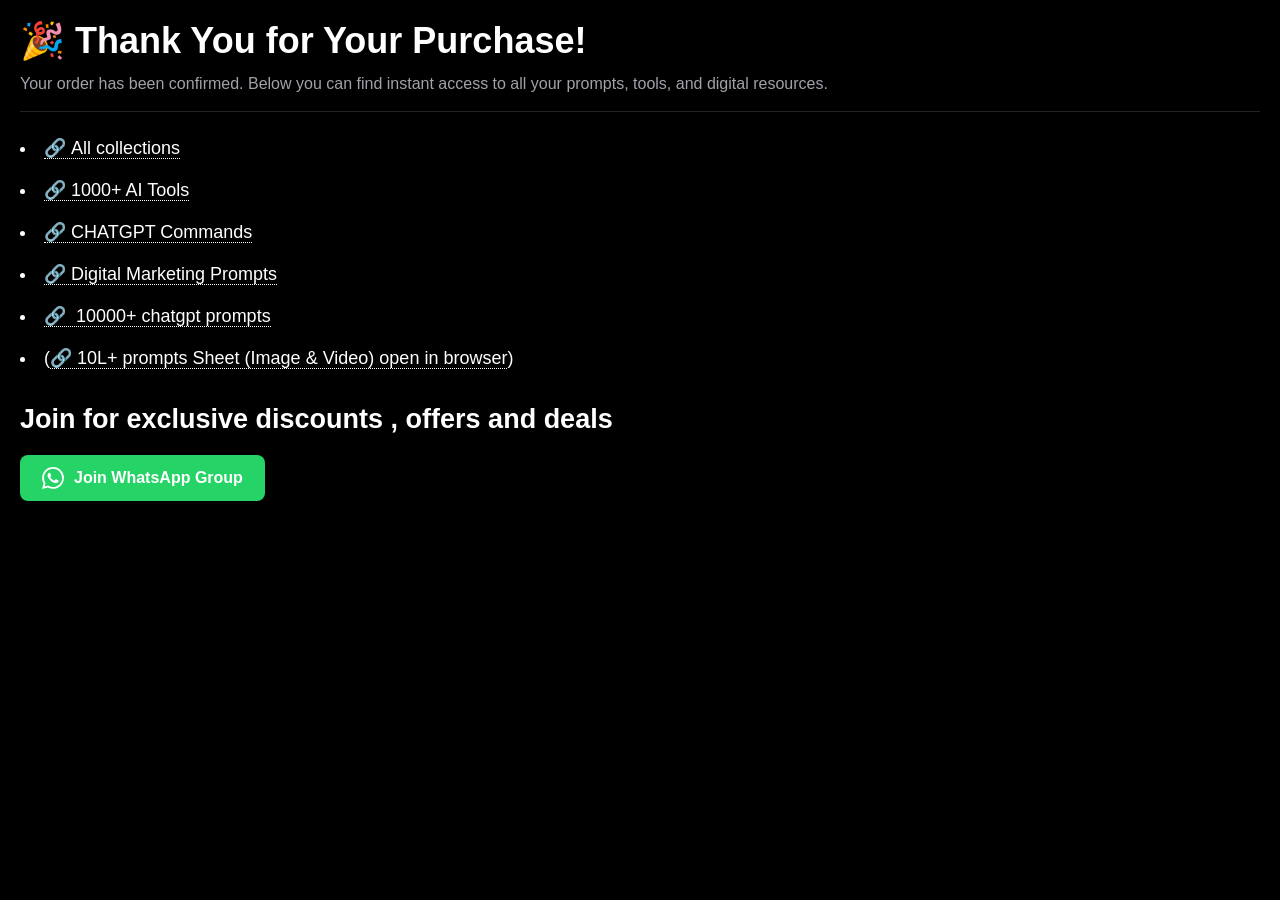
<file: index.html>
<!DOCTYPE html>
<html lang="en">

<head>
    <meta charset="UTF-8">
    <meta name="viewport" content="width=device-width, initial-scale=1.0">
    <title>Document</title>
    <style>
        * {
            margin: 0;
            padding: 0;
            box-sizing: border-box;
        }

        body {
            padding: 20px;
            font-family: sans-serif;
            font-size: 18px;
            min-height: 100vh;
            background: #000;
            color: #fff;
        }

        h1 {
            margin: 0 0 10px;
        }

        .thank-you-header {
            margin-bottom: 25px;
            padding-bottom: 15px;
            border-bottom: 1px solid #222;
        }

        .thank-you-header p {
            color: #a1a1aa;
            font-size: 16px;
            line-height: 1.5;
            margin-top: 6px;
        }

        ul {
            list-style-position: inside;
        }

        li {
            margin-bottom: 20px;
        }

        a {
            color: #fff;
            text-decoration: none;
            border-bottom: 1px dotted;
        }

        a::before {
            content: "🔗";
            margin-right: 5px;
        }

        .whatsapp-group-join {
            margin-top: 35px;
        }

        .whatsapp-group-join h2 {
            margin: 0 0 20px;
        }

        .whatsapp-btn {
            display: inline-flex;
            align-items: center;
            gap: 10px;
            background-color: #25D366;
            color: #fff;
            padding: 12px 22px;
            border-radius: 8px;
            font-weight: 600;
            font-size: 16px;
            text-decoration: none;
            border-bottom: none;
            transition: background-color 0.2s ease, transform 0.15s ease;
        }

        .whatsapp-btn::before {
            content: none !important;
            margin-right: 0;
        }

        .whatsapp-btn:hover {
            background-color: #20ba59;
            transform: translateY(-2px);
            color: #fff;
        }

        .whatsapp-btn svg {
            width: 22px;
            height: 22px;
            fill: currentColor;
            display: inline-block;
            vertical-align: middle;
        }
    </style>
</head>

<body>
    <div class="thank-you-header">
        <h1>🎉 Thank You for Your Purchase!</h1>
        <p>Your order has been confirmed. Below you can find instant access to all your prompts, tools, and digital
            resources.</p>
    </div>

    <ul>

        <li>
            <a href="./collection.html">All collections</a>
        </li>
        <li>
            <a href="https://github.com/yousefebrahimi0/1000-AI-collection-tools">1000+ AI Tools</a>
        </li>

        <li>

            <a href="./collection.html#commands-grid">CHATGPT Commands</a>
        </li>
        <li>
            <a
                href="https://stormy-tea-d1b.notion.site/10-000-ChatGPT-Premium-Prompts-3cc470cc0d3a8368898f01b99c0c4c76">Digital
                Marketing Prompts</a>
        </li>
        <li>
            <a href="https://github.com/yousefebrahimi0/1000-AI-collection-tools">
                10000+ chatgpt prompts
            </a>
        </li>
        <li>

            (<a href="https://docs.google.com/spreadsheets/d/1mtushtv2wmtfBEZQmmKGaJE3m42UIoNS/edit?usp=sharing&ouid=100323313472487901689&rtpof=true&sd=true"
                target="_blank" rel="noopener noreferrer">10L+ prompts Sheet (Image & Video) open in
                browser</a>)
        </li>

    </ul>

    <div class="whatsapp-group-join">
        <h2>Join for exclusive discounts , offers and deals</h2>
        <a href="https://chat.whatsapp.com/By3FQ2XTZLk8tvbl5Ht2r1" target="_blank" rel="noopener noreferrer"
            class="whatsapp-btn">
            <svg viewBox="0 0 24 24" aria-hidden="true">
                <path
                    d="M17.472 14.382c-.297-.149-1.758-.867-2.03-.967-.273-.099-.471-.148-.67.15-.197.297-.767.966-.94 1.164-.173.199-.347.223-.644.075-.297-.15-1.255-.463-2.39-1.475-.883-.788-1.48-1.761-1.653-2.059-.173-.297-.018-.458.13-.606.134-.133.298-.347.446-.52.149-.174.198-.298.298-.497.099-.198.05-.371-.025-.52-.075-.149-.669-1.612-.916-2.207-.242-.579-.487-.5-.669-.51-.173-.008-.371-.01-.57-.01-.198 0-.52.074-.792.372-.272.297-1.04 1.016-1.04 2.479 0 1.462 1.065 2.875 1.213 3.074.149.198 2.096 3.2 5.077 4.487.709.306 1.262.489 1.694.625.712.227 1.36.195 1.871.118.571-.085 1.758-.719 2.006-1.413.248-.694.248-1.289.173-1.413-.074-.124-.272-.198-.57-.347m-5.421 7.403h-.004a9.87 9.87 0 01-5.031-1.378l-.361-.214-3.741.982.998-3.648-.235-.374a9.86 9.86 0 01-1.51-5.26c.001-5.45 4.436-9.884 9.888-9.884 2.64 0 5.122 1.03 6.988 2.898a9.825 9.825 0 012.893 6.994c-.003 5.45-4.437 9.884-9.888 9.884m8.413-18.297A11.815 11.815 0 0012.05 0C5.495 0 .16 5.335.157 11.892c0 2.096.547 4.142 1.588 5.945L.057 24l6.305-1.654a11.882 11.882 0 005.683 1.448h.005c6.554 0 11.89-5.335 11.893-11.893a11.821 11.821 0 00-3.48-8.413Z" />
            </svg>
            <span>Join WhatsApp Group</span>
        </a>
    </div>
</body>

</html>
</file>
